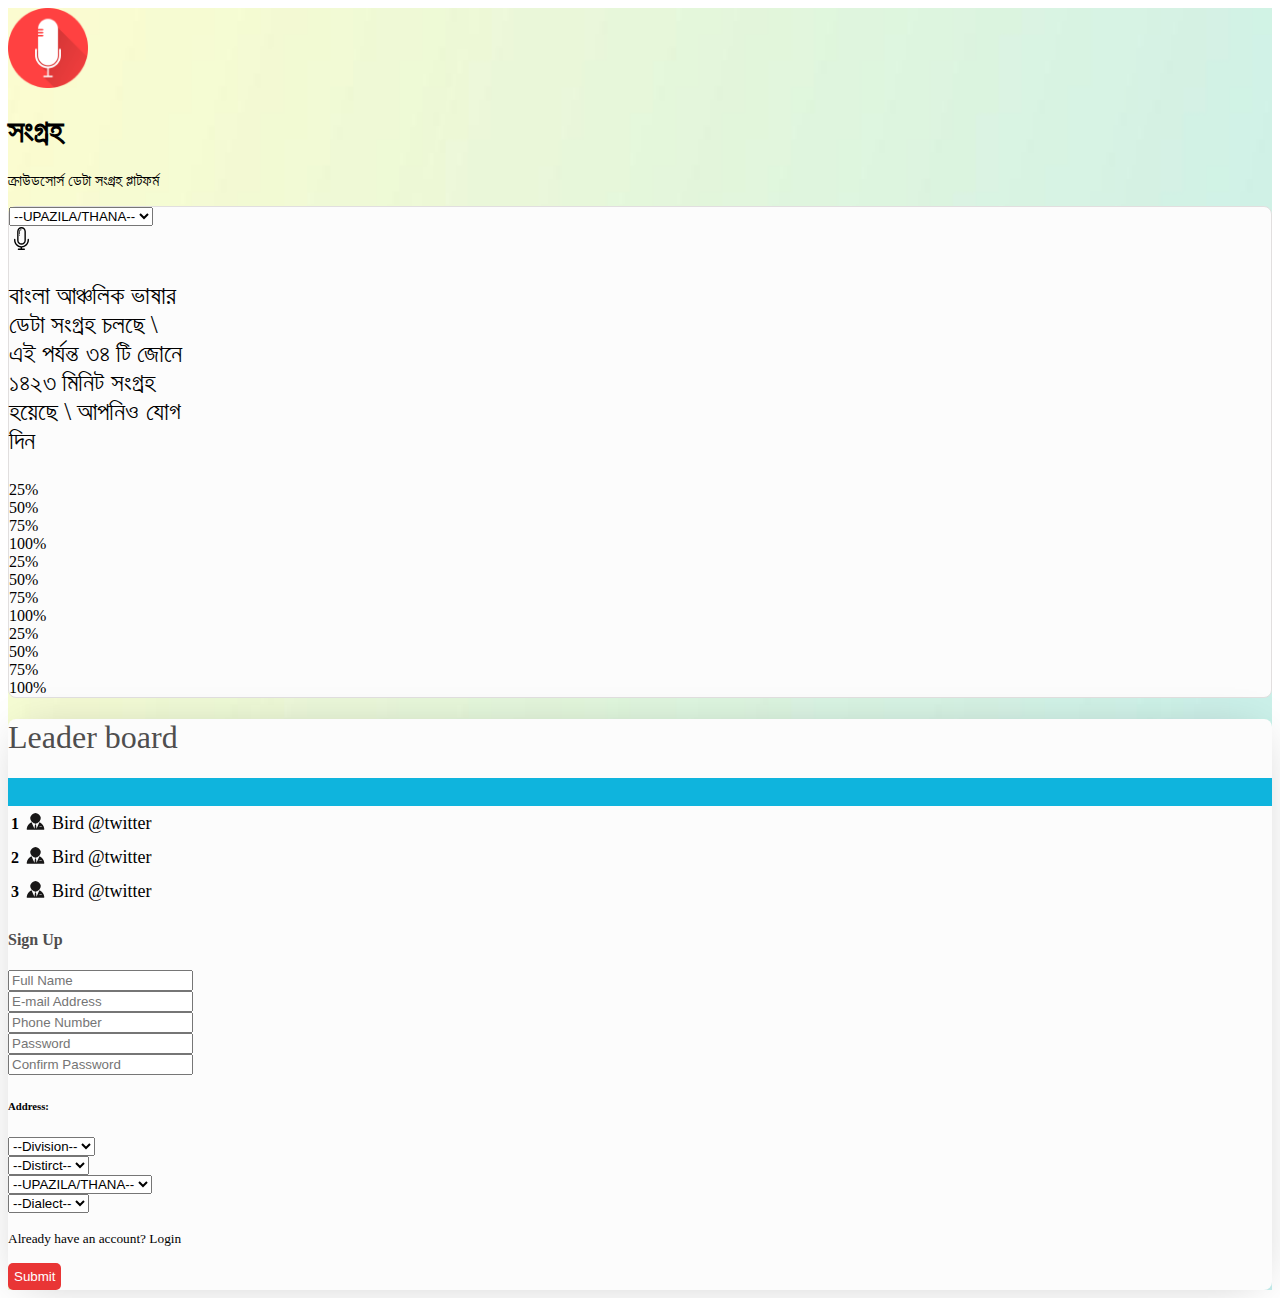
<file: index.html>
<!DOCTYPE html>
<html lang="en">

<head>
    <meta charset="UTF-8">
    <meta name="viewport" content="width=device-width, initial-scale=1.0">
    <title>BCC</title>
    <link rel="stylesheet" href="style.css">
    <link href="https://cdn.jsdelivr.net/npm/bootstrap@5.3.2/dist/css/bootstrap.min.css" rel="stylesheet"
        integrity="sha384-T3c6CoIi6uLrA9TneNEoa7RxnatzjcDSCmG1MXxSR1GAsXEV/Dwwykc2MPK8M2HN" crossorigin="anonymous">
</head>

<body>
    <main class="bg-img">
        <section class="container">
            <div class="d-flex gap-3 pt-5 pb-3">
                <img class="logo" src="asstes/microphone.png" alt="">
                <span class="lh-1">
                    <h1>সংগ্রহ </h1>
                    <p>ক্রাউডসোর্স ডেটা সংগ্রহ প্লাটফর্ম </p>
                </span>
            </div>

            <div class="row gap-3">
                <!-- left card div -->
                <div class="col left-div mb-5">
                    <div class="px-4">
                        <select class="form-select my-4 p-2" aria-label="Default select example">
                            <option selected>--UPAZILA/THANA--</option>
                            <option value="1">One</option>
                            <option value="2">Two</option>
                            <option value="3">Three</option>
                        </select>
                        <div class="d-block d-md-flex gap-5">
                            <div class="main-text">
                                <img class="bg-info p-2 rounded-circle" src="asstes/mic.svg" alt="">
                                <p>বাংলা আঞ্চলিক ভাষার ডেটা সংগ্রহ চলছে \ এই পর্যন্ত ৩৪ টি জোনে ১৪২৩
                                    মিনিট সংগ্রহ হয়েছে \
                                    আপনিও যোগ দিন </p>
                            </div>
                            <div class="w-100 mt-5">
                                <div class="progress mb-2" role="progressbar" aria-label="Success example"
                                    aria-valuenow="25" aria-valuemin="0" aria-valuemax="100">
                                    <div class="progress-bar bg-success" style="width: 25%">25%</div>
                                </div>
                                <div class="progress  mb-2" role="progressbar" aria-label="Info example"
                                    aria-valuenow="50" aria-valuemin="0" aria-valuemax="100">
                                    <div class="progress-bar bg-info text-dark" style="width: 50%">50%</div>
                                </div>
                                <div class="progress  mb-2" role="progressbar" aria-label="Warning example"
                                    aria-valuenow="75" aria-valuemin="0" aria-valuemax="100">
                                    <div class="progress-bar bg-warning text-dark" style="width: 75%">75%</div>
                                </div>
                                <div class="progress  mb-2" role="progressbar" aria-label="Danger example"
                                    aria-valuenow="100" aria-valuemin="0" aria-valuemax="100">
                                    <div class="progress-bar bg-danger" style="width: 100%">100%</div>
                                </div>
                                <div class="progress mb-2" role="progressbar" aria-label="Success example"
                                    aria-valuenow="25" aria-valuemin="0" aria-valuemax="100">
                                    <div class="progress-bar bg-success" style="width: 25%">25%</div>
                                </div>
                                <div class="progress  mb-2" role="progressbar" aria-label="Info example"
                                    aria-valuenow="50" aria-valuemin="0" aria-valuemax="100">
                                    <div class="progress-bar bg-info text-dark" style="width: 50%">50%</div>
                                </div>
                                <div class="progress  mb-2" role="progressbar" aria-label="Warning example"
                                    aria-valuenow="75" aria-valuemin="0" aria-valuemax="100">
                                    <div class="progress-bar bg-warning text-dark" style="width: 75%">75%</div>
                                </div>
                                <div class="progress  mb-2" role="progressbar" aria-label="Danger example"
                                    aria-valuenow="100" aria-valuemin="0" aria-valuemax="100">
                                    <div class="progress-bar bg-danger" style="width: 100%">100%</div>
                                </div>
                                <div class="progress mb-2" role="progressbar" aria-label="Success example"
                                    aria-valuenow="25" aria-valuemin="0" aria-valuemax="100">
                                    <div class="progress-bar bg-success" style="width: 25%">25%</div>
                                </div>
                                <div class="progress  mb-2" role="progressbar" aria-label="Info example"
                                    aria-valuenow="50" aria-valuemin="0" aria-valuemax="100">
                                    <div class="progress-bar bg-info text-dark" style="width: 50%">50%</div>
                                </div>
                                <div class="progress  mb-2" role="progressbar" aria-label="Warning example"
                                    aria-valuenow="75" aria-valuemin="0" aria-valuemax="100">
                                    <div class="progress-bar bg-warning text-dark" style="width: 75%">75%</div>
                                </div>
                                <div class="progress  mb-2" role="progressbar" aria-label="Danger example"
                                    aria-valuenow="100" aria-valuemin="0" aria-valuemax="100">
                                    <div class="progress-bar bg-danger" style="width: 100%">100%</div>
                                </div>
                            </div>
                        </div>
                    </div>
                </div>

                <!-- right card div -->
                <div class="col right-div mb-5">
                    <h1 class="header-text title-color text-center pt-4 pb-3">Leader board</h1>

                    <div class="px-4">
                        <!-- leaderboard table -->
                        <table class="table mb-4">
                            <thead>
                                <div class="blank-color"></div>
                            </thead>
                            <tbody>
                                <tr class="table-primary">
                                    <th>1</th>
                                    <td><img src="asstes/user.svg" alt=""></td>
                                    <td class="w-50">Bird</td>
                                    <td>@twitter</td>
                                </tr>
                                <tr class="table-secondary">
                                    <th scope="row">2</th>
                                    <td><img src="asstes/user.svg" alt=""></td>
                                    <td>Bird</td>
                                    <td>@twitter</td>
                                </tr>
                                <tr class="table-success">
                                    <th scope="row">3</th>
                                    <td><img src="asstes/user.svg" alt=""></td>
                                    <td>Bird</td>
                                    <td>@twitter</td>
                                </tr>
                            </tbody>
                        </table>

                        <!-- signup form -->
                        <div>
                            <h4 class="title-color text-center mb-3">Sign Up</h4>
                            <form>
                                <div class="row g-1 g-md-2">
                                    <div class="col-12">
                                        <input type="text" class="form-control" id="name" placeholder="Full Name">
                                    </div>
                                    <div class="col-md-6 col-12">
                                        <input type="text" class="form-control" id="name" placeholder="E-mail Address">
                                    </div>
                                    <div class="col-md-6 col-12">
                                        <input type="text" class="form-control" id="name" placeholder="Phone Number">
                                    </div>
                                    <div class="col-md-6 col-12">
                                        <input type="text" class="form-control" id="name" placeholder="Password">
                                    </div>
                                    <div class="col-md-6 col-12">
                                        <input type="text" class="form-control" id="name"
                                            placeholder="Confirm Password">
                                    </div>
                                </div>
                                <h6 class="mt-2 mb-3">Address:</h6>
                                <div class="row g-2">
                                    <div class="col-md-6 col-12">
                                        <select class="form-select" aria-label="Default select example">
                                            <option selected>--Division--</option>
                                            <option value="1">One</option>
                                            <option value="2">Two</option>
                                            <option value="3">Three</option>
                                        </select>
                                    </div>
                                    <div class="col-md-6 col-12">
                                        <select class="form-select" aria-label="Default select example">
                                            <option selected>--Distirct--</option>
                                            <option value="1">One</option>
                                            <option value="2">Two</option>
                                            <option value="3">Three</option>
                                        </select>
                                    </div>
                                    <div class="col-md-6 col-12">
                                        <select class="form-select" aria-label="Default select example">
                                            <option selected>--UPAZILA/THANA--</option>
                                            <option value="1">One</option>
                                            <option value="2">Two</option>
                                            <option value="3">Three</option>
                                        </select>
                                    </div>
                                    <div class="col-md-6 col-12">
                                        <select class="form-select" aria-label="Default select example">
                                            <option selected>--Dialect--</option>
                                            <option value="1">One</option>
                                            <option value="2">Two</option>
                                            <option value="3">Three</option>
                                        </select>
                                    </div>
                                </div>
                                <p class="my-3"><small>Already have an account? <span
                                            class="text-danger fw-medium">Login</span></small></p>
                                <button type="submit" class="primary-btn w-100 mb-4">Submit</button>
                            </form>
                        </div>
                    </div>
                </div>
            </div>
        </section>
    </main>




    <script src="https://cdn.jsdelivr.net/npm/bootstrap@5.3.2/dist/js/bootstrap.bundle.min.js"
        integrity="sha384-C6RzsynM9kWDrMNeT87bh95OGNyZPhcTNXj1NW7RuBCsyN/o0jlpcV8Qyq46cDfL"
        crossorigin="anonymous"></script>
</body>

</html>
</file>
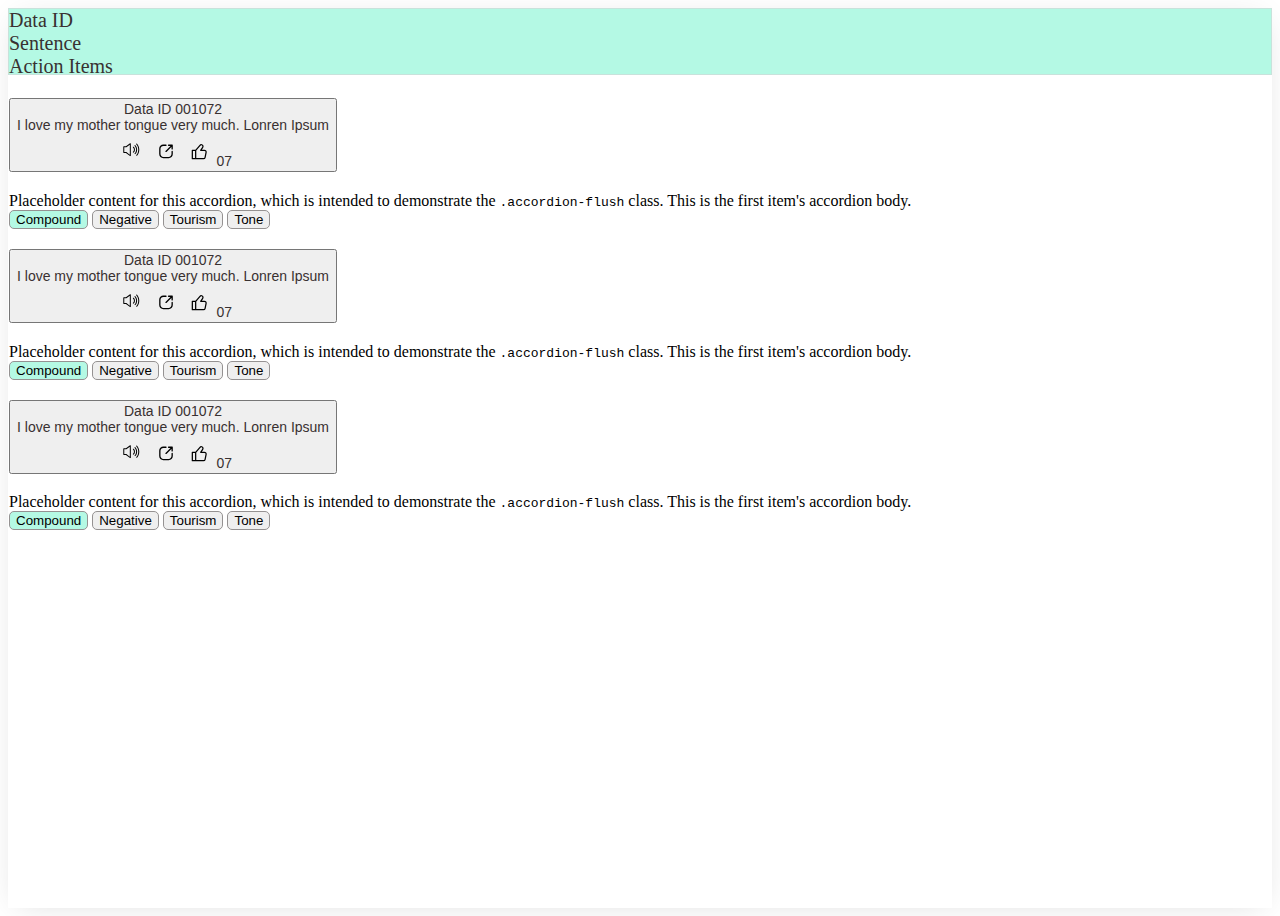
<file: accordian.html>
<!DOCTYPE html>
<html lang="en">

<head>
    <meta charset="UTF-8">
    <meta name="viewport" content="width=device-width, initial-scale=1.0">
    <title>Accordian</title>
    <link rel="stylesheet" href="style.css">
    <link href="https://cdn.jsdelivr.net/npm/bootstrap@5.3.2/dist/css/bootstrap.min.css" rel="stylesheet"
        integrity="sha384-T3c6CoIi6uLrA9TneNEoa7RxnatzjcDSCmG1MXxSR1GAsXEV/Dwwykc2MPK8M2HN" crossorigin="anonymous">
</head>

<body>
    <main class="bg-img">
        <section class="container accordian-card px-0 pt-5">
            <div class="accordian-bg">
                <div class="row px-2 px-md-5 mt-3 mb-2 mx-0">
                    <div class="col accordian-title">Data ID</div>
                    <div class="col col-md-6 accordian-title">Sentence</div>
                    <div class="col accordian-title">Action Items</div>
                </div>
                <div class="accordion accordion-flush" id="accordionFlushExample">
                    <div class="accordion-item">
                        <h2 class="accordion-header">
                            <button class="w-100 p-2 border-0" type="button" data-bs-toggle="collapse"
                                data-bs-target="#flush-collapseOne" aria-expanded="false"
                                aria-controls="flush-collapseOne">
                                <div class="row px-2 px-md-5 mt-3">
                                    <div class="col text-start accordian-header">Data ID 001072</div>
                                    <div class="col-6 text-start accordian-header">I love my mother tongue very much.
                                        Lonren Ipsum</div>
                                    <div class="col text-start accordian-header">
                                        <img class="sound" src="asstes/sound.svg" alt="">
                                        <img class="sound" src="asstes/share.svg" alt="">
                                        <img class="sound" src="asstes/like.svg" alt="">
                                        <span>07</span>
                                    </div>
                                </div>
                            </button>
                        </h2>
                        <div id="flush-collapseOne" class="accordion-collapse collapse ps-md-5"
                            data-bs-parent="#accordionFlushExample">
                            <div class="accordion-body">Placeholder content for this accordion, which is intended to
                                demonstrate the <code>.accordion-flush</code> class. This is the first item's accordion
                                body.</div>
                            <div class="p-3 mx-1">
                                <button class="accordian-btn active">Compound</button>
                                <button class="accordian-btn mx-2">Negative</button>
                                <button class="accordian-btn ">Tourism</button>
                                <button class="accordian-btn ms-2">Tone</button>
                            </div>
                        </div>
                    </div>
                    <div class="accordion-item">
                        <h2 class="accordion-header">
                            <button class="w-100 p-2 border-0" type="button" data-bs-toggle="collapse"
                                data-bs-target="#flush-collapseTwo" aria-expanded="false"
                                aria-controls="flush-collapseTwo">
                                <div class="row px-2 px-md-5 mt-3">
                                    <div class="col text-start accordian-header">Data ID 001072</div>
                                    <div class="col-6 text-start accordian-header">I love my mother tongue very much.
                                        Lonren Ipsum</div>
                                    <div class="col text-start accordian-header">
                                        <img class="sound" src="asstes/sound.svg" alt="">
                                        <img class="sound" src="asstes/share.svg" alt="">
                                        <img class="sound" src="asstes/like.svg" alt="">
                                        <span>07</span>
                                    </div>
                                </div>
                            </button>
                        </h2>
                        <div id="flush-collapseTwo" class="accordion-collapse collapse ps-md-5"
                            data-bs-parent="#accordionFlushExample">
                            <div class="accordion-body">Placeholder content for this accordion, which is intended to
                                demonstrate the <code>.accordion-flush</code> class. This is the first item's accordion
                                body.</div>
                            <div class="p-3 mx-1">
                                <button class="accordian-btn active">Compound</button>
                                <button class="accordian-btn mx-2">Negative</button>
                                <button class="accordian-btn ">Tourism</button>
                                <button class="accordian-btn ms-2">Tone</button>
                            </div>
                        </div>
                    </div>
                    <div class="accordion-item">
                        <h2 class="accordion-header">
                            <button class="w-100 p-2 border-0" type="button" data-bs-toggle="collapse"
                                data-bs-target="#flush-collapseThree" aria-expanded="false"
                                aria-controls="flush-collapseThree">
                                <div class="row px-2 px-md-5 mt-3">
                                    <div class="col text-start accordian-header">Data ID 001072</div>
                                    <div class="col-6 text-start accordian-header">I love my mother tongue very much.
                                        Lonren Ipsum</div>
                                    <div class="col text-start accordian-header">
                                        <img class="sound" src="asstes/sound.svg" alt="">
                                        <img class="sound" src="asstes/share.svg" alt="">
                                        <img class="sound" src="asstes/like.svg" alt="">
                                        <span>07</span>
                                    </div>
                                </div>
                            </button>
                        </h2>
                        <div id="flush-collapseThree" class="accordion-collapse collapse ps-md-5"
                            data-bs-parent="#accordionFlushExample">
                            <div class="accordion-body">Placeholder content for this accordion, which is intended to
                                demonstrate the <code>.accordion-flush</code> class. This is the first item's accordion
                                body.</div>
                            <div class="p-3 mx-1">
                                <button class="accordian-btn active">Compound</button>
                                <button class="accordian-btn mx-2">Negative</button>
                                <button class="accordian-btn ">Tourism</button>
                                <button class="accordian-btn ms-2">Tone</button>
                            </div>
                        </div>
                    </div>
                </div>
            </div>
        </section>
    </main>


    <script src="https://cdn.jsdelivr.net/npm/bootstrap@5.3.2/dist/js/bootstrap.bundle.min.js"
        integrity="sha384-C6RzsynM9kWDrMNeT87bh95OGNyZPhcTNXj1NW7RuBCsyN/o0jlpcV8Qyq46cDfL"
        crossorigin="anonymous"></script>
</body>

</html>
</file>
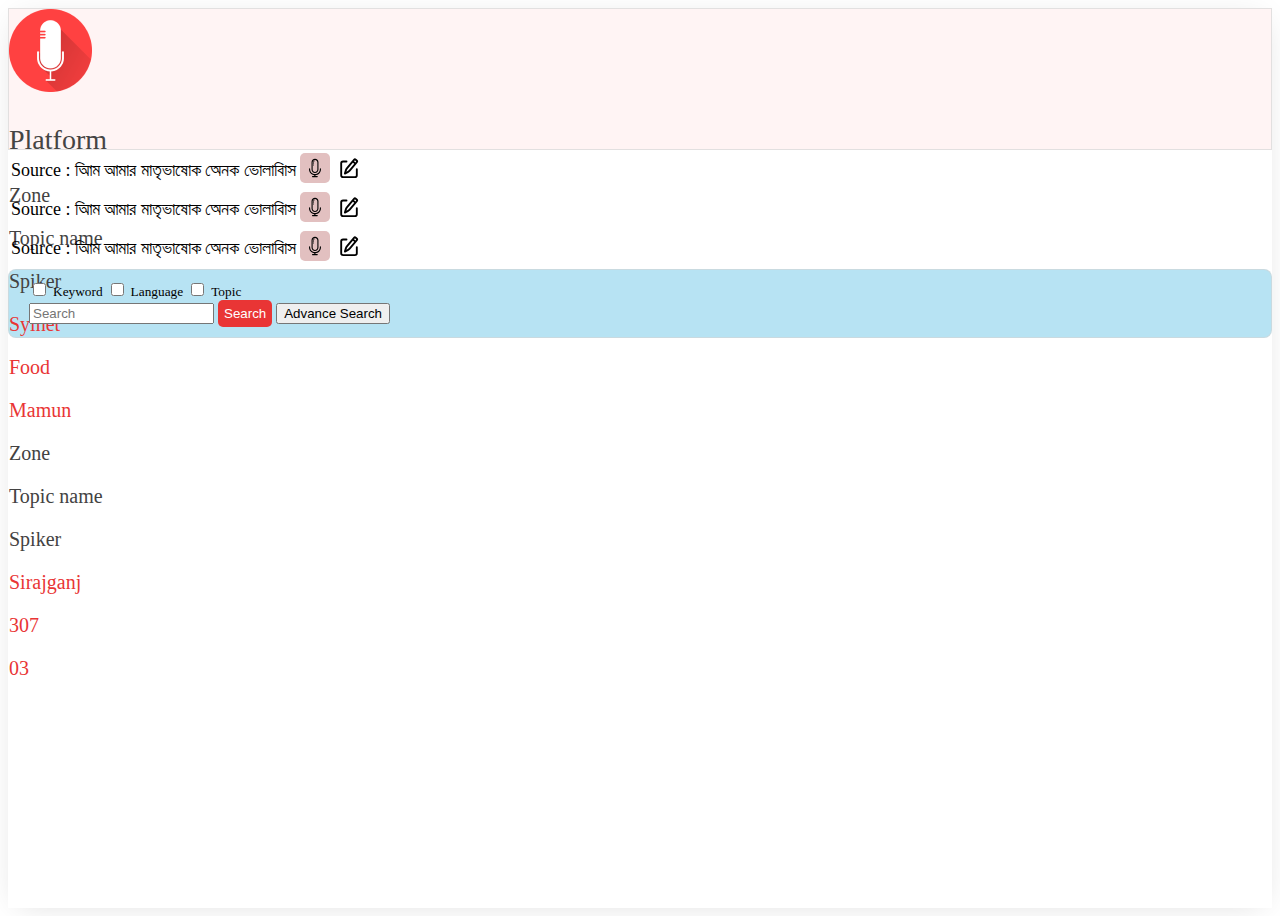
<file: platform.html>
<!DOCTYPE html>
<html lang="en">

<head>
    <meta charset="UTF-8">
    <meta name="viewport" content="width=device-width, initial-scale=1.0">
    <title>Platform</title>
    <link rel="stylesheet" href="style.css">
    <link href="https://cdn.jsdelivr.net/npm/bootstrap@5.3.2/dist/css/bootstrap.min.css" rel="stylesheet"
        integrity="sha384-T3c6CoIi6uLrA9TneNEoa7RxnatzjcDSCmG1MXxSR1GAsXEV/Dwwykc2MPK8M2HN" crossorigin="anonymous">
</head>

<body>
    <main class="bg-img">
        <section class="container platform-card px-0 pt-5">
            <div class="platform-bg">
                <div class="row px-2 px-md-5 mt-2">
                    <div class="col-3">
                        <div>
                            <img class="platform-logo" src="asstes/microphone.png" alt="">
                            <p class="platform-title">Platform</p>
                        </div>
                    </div>
                    <div class="col-2 platform-dark-text">
                        <p>Zone</p>
                        <p>Topic name</p>
                        <p>Spiker</p>
                    </div>
                    <div class="col-2 platform-danger-text">
                        <p>Sylhet</p>
                        <p>Food</p>
                        <p>Mamun</p>
                    </div>
                    <div class="col-2 platform-dark-text">
                        <p>Zone</p>
                        <p>Topic name</p>
                        <p>Spiker</p>
                    </div>
                    <div class="col-3 platform-danger-text">
                        <p>Sirajganj</p>
                        <p>307</p>
                        <p>03</p>
                    </div>
                </div>
            </div>

            <table class="table my-4">
                <tbody>
                    <tr class="table-primary">
                        <td class="px-2 px-md-5">Source : আিম আমার মাতৃভাষােক অেনক ভােলাবািস</td>
                        <td>
                            <img class="record-icon me-3" src="asstes/record.svg" alt="">
                            <img class="edit-icon" src="asstes/edit.svg" alt="">
                        </td>
                    </tr>
                    <tr class="table-primary">
                        <td class="px-2 px-md-5">Source : আিম আমার মাতৃভাষােক অেনক ভােলাবািস</td>
                        <td>
                            <img class="record-icon me-3" src="asstes/record.svg" alt="">
                            <img class="edit-icon" src="asstes/edit.svg" alt="">
                        </td>
                    </tr>
                    <tr class="table-primary">
                        <td class="px-2 px-md-5">Source : আিম আমার মাতৃভাষােক অেনক ভােলাবািস</td>
                        <td>
                            <img class="record-icon me-3" src="asstes/record.svg" alt="">
                            <img class="edit-icon" src="asstes/edit.svg" alt="">
                        </td>
                    </tr>
                </tbody>
            </table>
            <div class="container mt-5 p-md-5">
                <div class="search-section py-4 pb-md-5">
                    <div>
                        <input id="keyword" type="checkbox">
                        <label class="me-2" for="keyword"><small>Keyword</small></label>
                        <input id="language" type="checkbox">
                        <label class="me-2" for="language"><small>Language</small></label>
                        <input id="topic" type="checkbox">
                        <label for="topic"><small>Topic</small></label>
                    </div>

                    <div class="d-md-flex align-items-center gap-4 mt-3">
                        <input type="text" class="w-100 w-md-50 form-control" placeholder="Search">
                        <button type="submit" class="primary-btn px-4 mt-2 mt-md-0">Search</button>
                        <button type="submit" class="btn btn-info w-50 w-md-25 ">Advance Search</button>
                    </div>
                </div>
            </div>
        </section>
    </main>


    <script src="https://cdn.jsdelivr.net/npm/bootstrap@5.3.2/dist/js/bootstrap.bundle.min.js"
        integrity="sha384-C6RzsynM9kWDrMNeT87bh95OGNyZPhcTNXj1NW7RuBCsyN/o0jlpcV8Qyq46cDfL"
        crossorigin="anonymous"></script>
</body>

</html>
</file>
<file: style.css>
/* re-useable css */
:root {
    --text-color: #4F4E4E;
    --bg-color: #FCFCFC;
    --border-color: #E1DFDF;
}

.title-color {
    color: var(--text-color);
}

.bg-img {
    background: url(asstes/bg.png) no-repeat center/cover;
    min-height: 100vh;
}

.logo {
    height: 80px;
    width: 80px;
}

.left-div {
    border-radius: 8px;
    background: var(--bg-color);
    border: 1px solid var(--border-color);
}

.right-div {
    border-radius: 8px;
    background: var(--bg-color);
    box-shadow: 0px 4px 45px -15px rgba(0, 0, 0, 0.25);
}

.header-text {
    font-size: 32px;
    font-weight: 500;
}

.blank-color {
    height: 28px;
    background: #0fb4dd;
}

.primary-btn {
    border-radius: 5px;
    background: #E93535;
    padding: 6px;
    outline: none;
    border: none;
    color: white;
    font-weight: 500;
    transition: all .2s ease-in-out;
}

.primary-btn:hover {
    background: #c22525;
}

.main-text {
    font-size: 25px;
    width: 180px;
}

.platform-card {
    background: #FFF;
    box-shadow: 0px 4px 31px -10px rgba(0, 0, 0, 0.16);
    min-height: 100vh;
}

.platform-bg {
    border: 1px solid rgba(211, 213, 214, 0.65);
    background: #FFF4F4;
    height: 140px;
}

.platform-title {
    color: #454444;
    font-size: 28px;
}

.platform-dark-text {
    color: #434242;
    font-size: 20px;
    font-weight: 400;
}

.platform-danger-text {
    color: #E93535;
    font-size: 20px;
    font-weight: 300;
}

td {
    font-size: 18px;
}

.record-icon {
    padding: 5px;
    background-color: #e2c0c0;
    border-radius: 5px;
    transition: all .2s ease-in-out;
}

.record-icon:hover {
    padding: 5px;
    background-color: #ecc3c3;
    border-radius: 30px;
}

.edit-icon {
    padding: 5px;
    transition: all .2s ease-in-out;
}

.edit-icon:hover {
    background-color: #09dbca;
    padding: 5px;
    border-radius: 5px;
}

.search-section {
    border: 1px solid rgba(211, 213, 214, 0.65);
    background: #b7e3f3;
    padding: 10px 20px;
    border-radius: 5px;
    border-radius: 8px;
}


.accordian-card {
    background: #FFF;
    box-shadow: 0px 4px 31px -10px rgba(0, 0, 0, 0.16);
    min-height: 100vh;
}

.accordian-bg {
    border: 1px solid rgba(211, 213, 214, 0.65);
    background: #B4F9E4;
    height: 65px;
}

.accordian-title {
    color: #393131;
    font-size: 20px;
    font-weight: 500;
}

.accordian-header {
    color: #393131;
    font-size: 14px;
    font-weight: 500;
}

.sound {
    padding: 4px;
}

.sound:hover {
    background: #85cff1;
    padding: 4px;
    border-radius: 3px;
}


/* accordian btn */
.accordian-btn.active {
    border-radius: 5px;
    border: 1px solid #959292;
    background: #B4F9E4;
}

.accordian-btn {
    border-radius: 5px;
    border: 1px solid #959292;
    transition: all .2s ease-in-out;
}

.accordian-btn:hover {
    border-radius: 5px;
    border: 1px solid #959292;
    background: #9ff1d9;
}



/* responsive design:: */
@media only screen and (max-width: 576px) {
    .main-text {
        font-size: 25px;
        width: 100%;
    }

    .platform-logo {
        height: 40px;
        width: 40px;
    }

    .platform-title {
        font-size: 18px;
    }

    .platform-dark-text {
        font-size: 14px;
    }

    .platform-danger-text {
        font-size: 14px;
    }

    .table-primary>td {
        font-size: 14px;
    }

    .accordian-title {
        font-size: 14px;
        font-weight: 500;
    }
}
</file>
